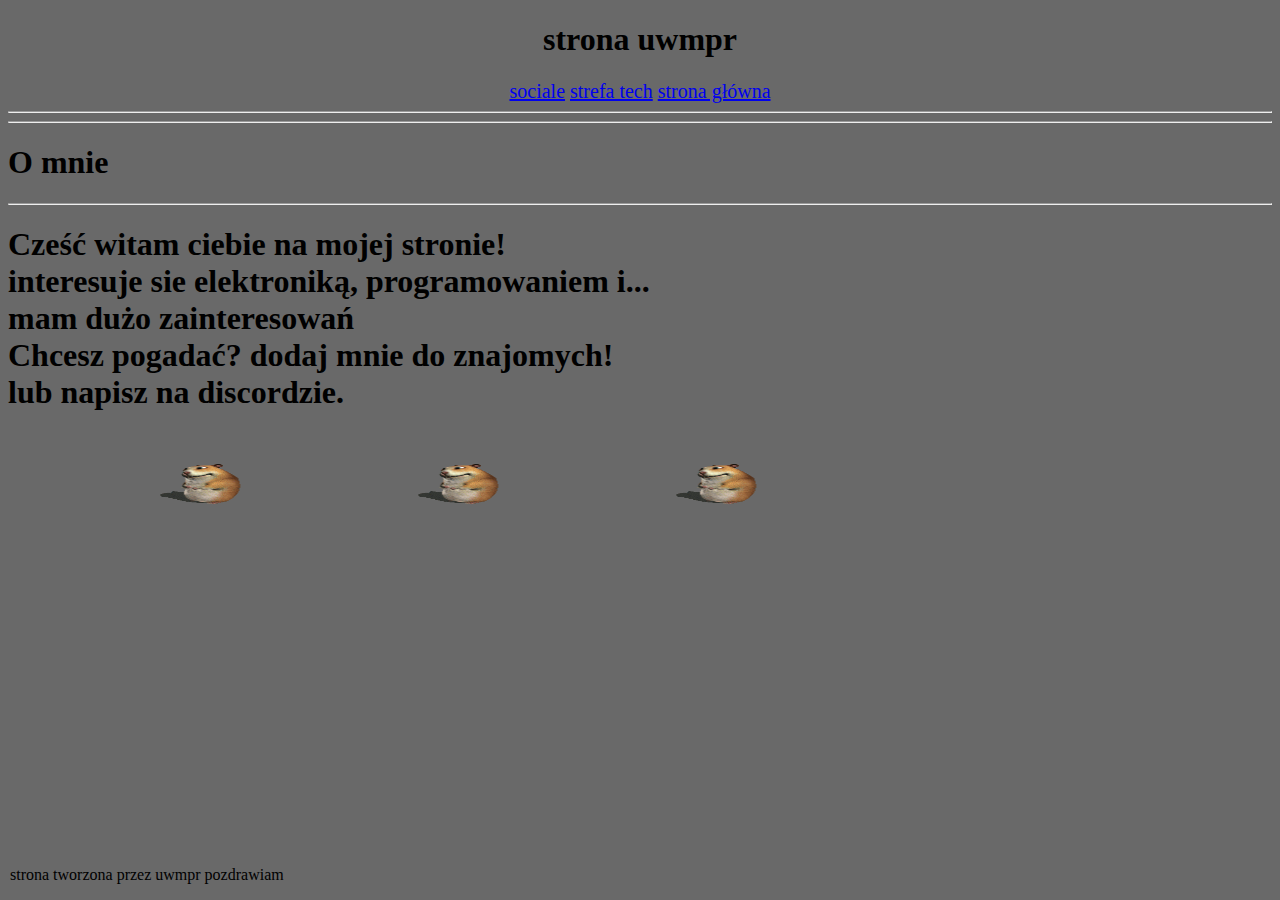
<file: index.html>
<!DOCTYPE html>
<html lang="pl">

<head>
  <link rel="stylesheet" href="css/style.css">
  <meta charset="UTF-8">
  <meta name="viewport" content="width=device-width, initial-scale=1.0">
  <meta name="google-site-verification" content="QDPIpso1i0rIGO9Z6W6mVxUQpeWIUfphEjF-ADZjLeo" />
  <script src="https://code.jquery.com/jquery-3.6.0.min.js"
    integrity="sha256-/xUj+3OJU5yExlq6GSYGSHk7tPXikynS7ogEvDej/m4=" crossorigin="anonymous"></script>
  <script src="js/main.js"></script>
  <title>uwmpr stronka</title>
  <link rel="preconnect" href="https://fonts.googleapis.com">
  <link rel="preconnect" href="https://fonts.gstatic.com" crossorigin>
  <link href="https://fonts.googleapis.com/css2?family=Roboto+Condensed&display=swap" rel="stylesheet">
</head>

<body>

  <center>
    <h1>strona uwmpr</h1>
  </center>
  <span style="font-size: 20px">
    <a href="../soc.html">sociale</a></div>
    <a href="../cob.html">strefa tech</a></div>
    <a href="../index.html">strona główna</a></div>
  </span>
  <hr>
  <div class="omnie">
    <hr>
   
    <h1>O mnie</h1>
    <hr>
    <h1 class="aboutme">
      Cześć witam ciebie na mojej stronie!<br>
      interesuje sie elektroniką, programowaniem i... <br>
      mam dużo zainteresowań <br>

     Chcesz pogadać? dodaj mnie do znajomych!<br>
      lub napisz na discordzie.<br>
      
      <img class="zdiecie" src="image0-2-1.gif" alt="chomik">
      <img class="zdiecie" src="image0-2-1.gif" alt="chomik">
      <img class="zdiecie" src="image0-2-1.gif" alt="chomik">
 
    </h1>
  </div>

  <p id="footer">strona tworzona przez uwmpr pozdrawiam</p>
  

</body>

</html>
</file>
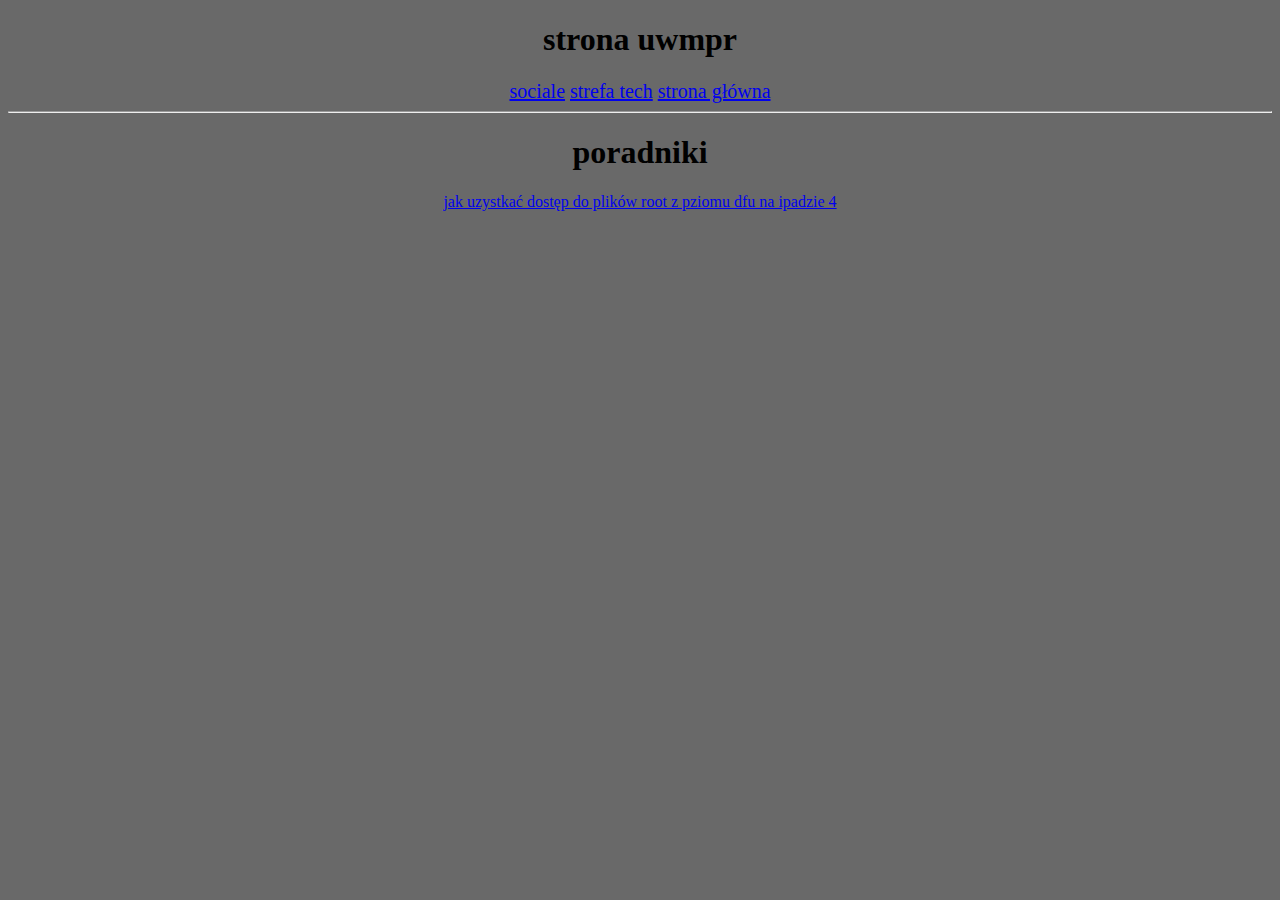
<file: cob.html>
<!DOCTYPE html>
<html>
    <head>
        <link rel="stylesheet" href="css/style.css">
        <meta charset="UTF-8">
        <meta name="viewport" content="width=device-width, initial-scale=1.0">
        <script src="https://code.jquery.com/jquery-3.6.0.min.js"
          integrity="sha256-/xUj+3OJU5yExlq6GSYGSHk7tPXikynS7ogEvDej/m4=" crossorigin="anonymous"></script>
        <script src="js/main.js"></script>
        <title>uwmpr stronka</title>
        <link rel="preconnect" href="https://fonts.googleapis.com">
        <link rel="preconnect" href="https://fonts.gstatic.com" crossorigin>
        <link href="https://fonts.googleapis.com/css2?family=Roboto+Condensed&display=swap" rel="stylesheet">
    </head>
<body>
    
</body>
<center>
  <h1>strona uwmpr</h1>
</center>
<span style="font-size: 20px">
  <a href="../soc.html">sociale</a></div>
  <a href="../cob.html">strefa tech</a></div>
  <a href="../index.html">strona główna</a></div>
</span>
<hr>
<center><h1>poradniki</h1></center>
<center><a href="poradniki/root-ipad-4-dfu.html">jak uzystkać dostęp do plików root z pziomu dfu na ipadzie 4</a></center>

</html>
</file>
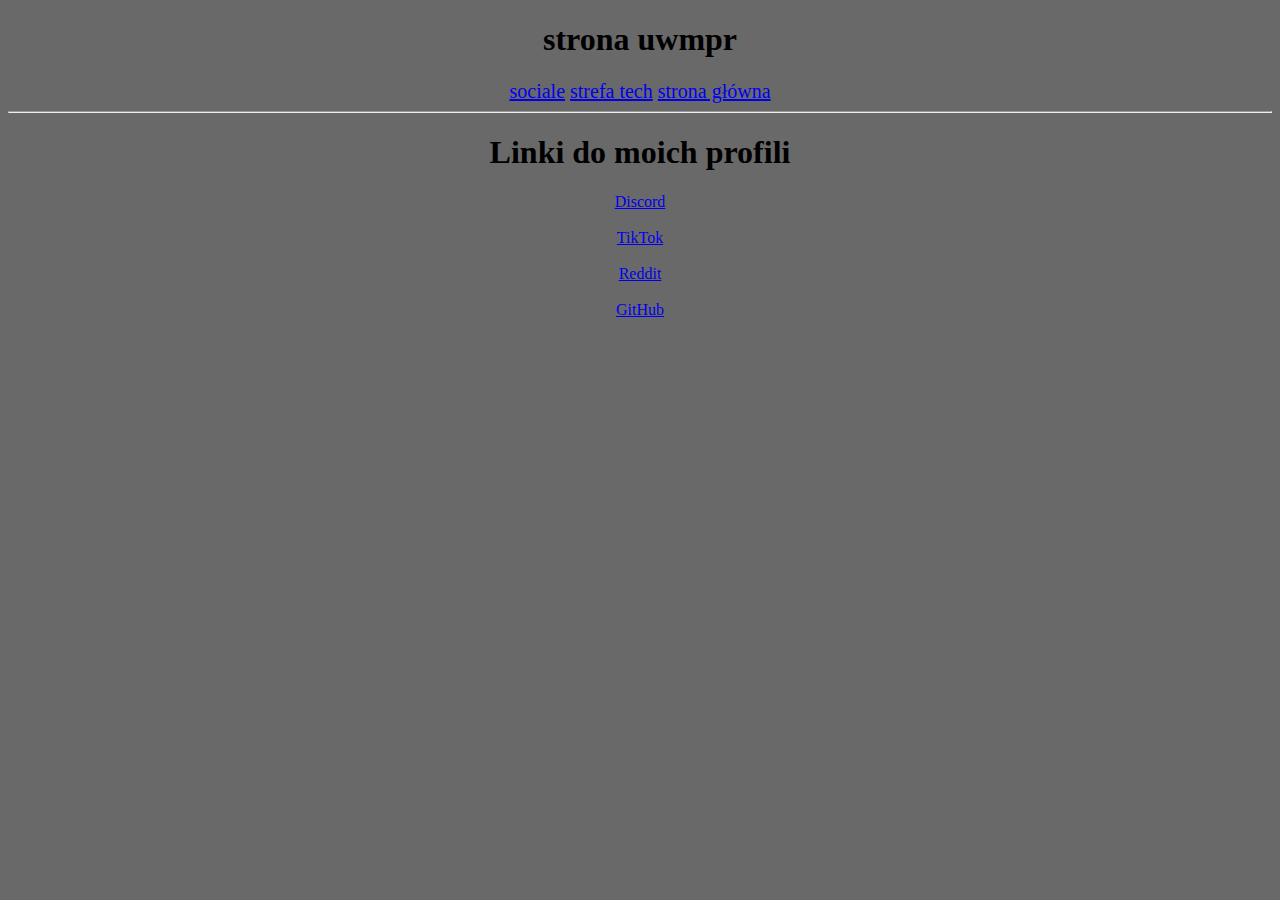
<file: soc.html>
<!DOCTYPE html>
<html lang="pl">

<head>
  <link rel="stylesheet" href="css/style.css">
  <meta charset="UTF-8">
  <meta name="viewport" content="width=device-width, initial-scale=1.0">

  <title>uwumpur</title>
</head>

<body>
  <center>
    <h1>strona uwmpr</h1>
  </center>
  <span style="font-size: 20px">
    <a href="../soc.html">sociale</a></div>
    <a href="../cob.html">strefa tech</a></div>
    <a href="../index.html">strona główna</a></div>
  </span>
  <hr>
  <center><h1>Linki do moich profili</h1></center>
  <div class="links">
     <a class="discord" href="https://discord.com/users/778227282166284331">Discord</a><br> <br>
    <a class="tiktok" href="https://www.tiktok.com/@uwmpr">TikTok</a> <br> <br>
    <a class="reddit" href="https://www.reddit.com/user/uwumpur">Reddit</a> <br> <br>
    <a class="github" href="https://github.com/uwmpr">GitHub</a> <br>


  </div>



</body>

</html>
</file>
<file: css/style.css>
body {
  background-color: dimgrey;
  text-align: center;
  
}
.omnie {
  text-align: start;
}
#footer {
  position: absolute;
  left:10px;
  bottom: 0px;
}
.po{
text-align: center;
padding-bottom: 50px;
}
.zdiecie {
  width: 250px;
  height: 100px;
  
}
</file>
